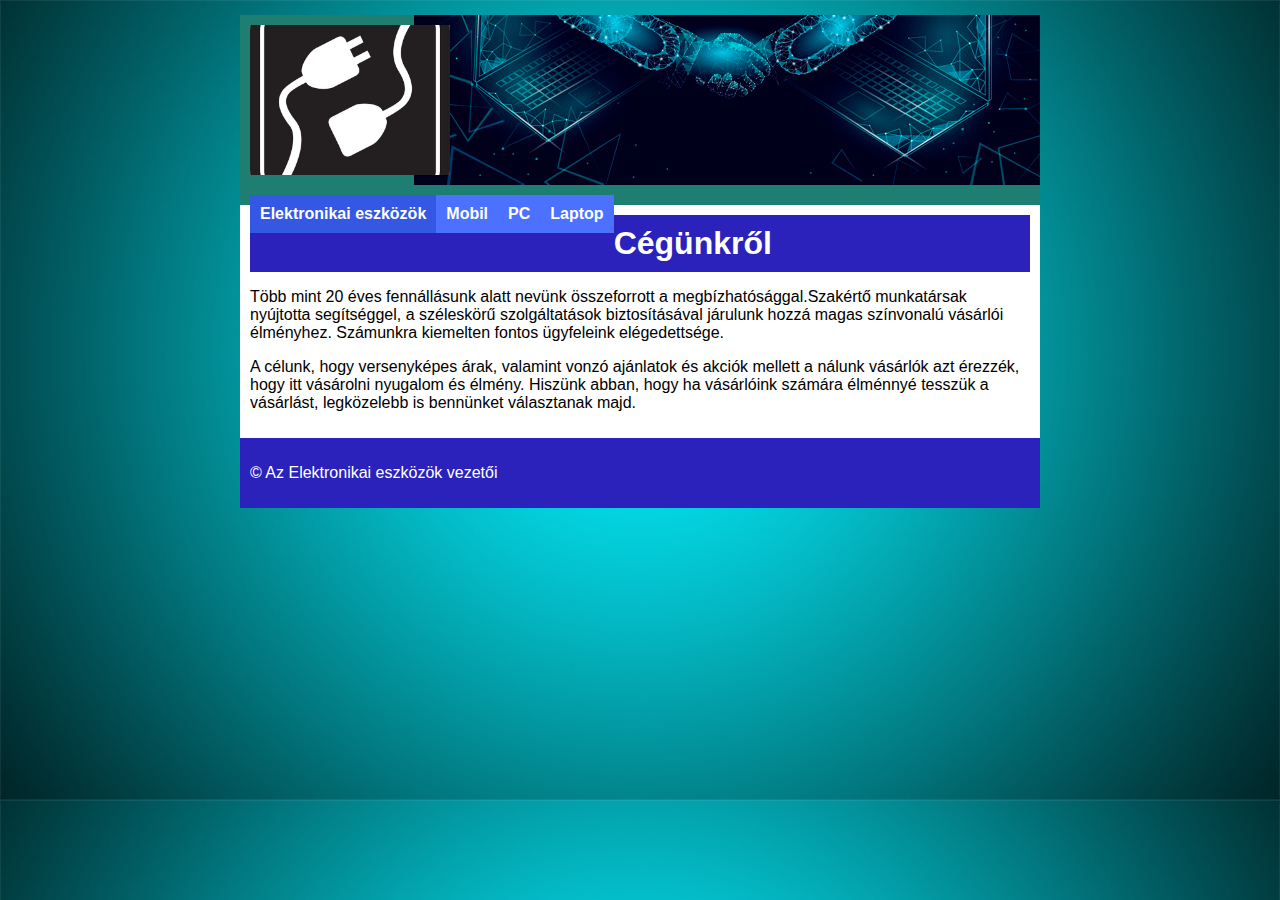
<file: Dóri Elektronikaibolt-main/index.html>
﻿<!DOCTYPE html>
<html lang="hu">

<head>
	<meta charset="utf-8">
	<title>Elektronikai eszközök</title>
	<link rel="stylesheet" href="stilusok.css" type="text/css">  
</head>

<body>
	<div id="tarolo">
		<div id="fejlec">
			<img alt="hahota.hu" src="kabel.jpg" width="200" height="150">
		</div>
		<div id="navigacio">
			<ul>
				<li><a class="aktiv" href="index.html">Elektronikai eszközök</a></li>
				<li><a href="mobil.html">Mobil</a></li>
				<li><a href="pc.html">PC</a></li>
				<li><a href="laptop.html">Laptop</a></li>

			</ul>
		</div>
		<div id="tartalom">
			<h1>Cégünkről</h1>
			<p>Több mint 20 éves fennállásunk alatt nevünk összeforrott a megbízhatósággal.Szakértő munkatársak nyújtotta segítséggel, a széleskörű szolgáltatások biztosításával járulunk hozzá magas színvonalú vásárlói élményhez. Számunkra kiemelten fontos ügyfeleink elégedettsége.
			</p>
			<p>A célunk, hogy versenyképes árak, valamint vonzó ajánlatok és akciók mellett a nálunk vásárlók azt érezzék, hogy itt vásárolni nyugalom és élmény.  Hiszünk abban, hogy ha vásárlóink számára élménnyé tesszük a vásárlást, legközelebb is bennünket választanak majd.
			</p>
		</div>
		<div id="lablec">
			<p>&copy; Az Elektronikai eszközök vezetői</p>
		</div>
	</div>
</body>

</html>
</file>
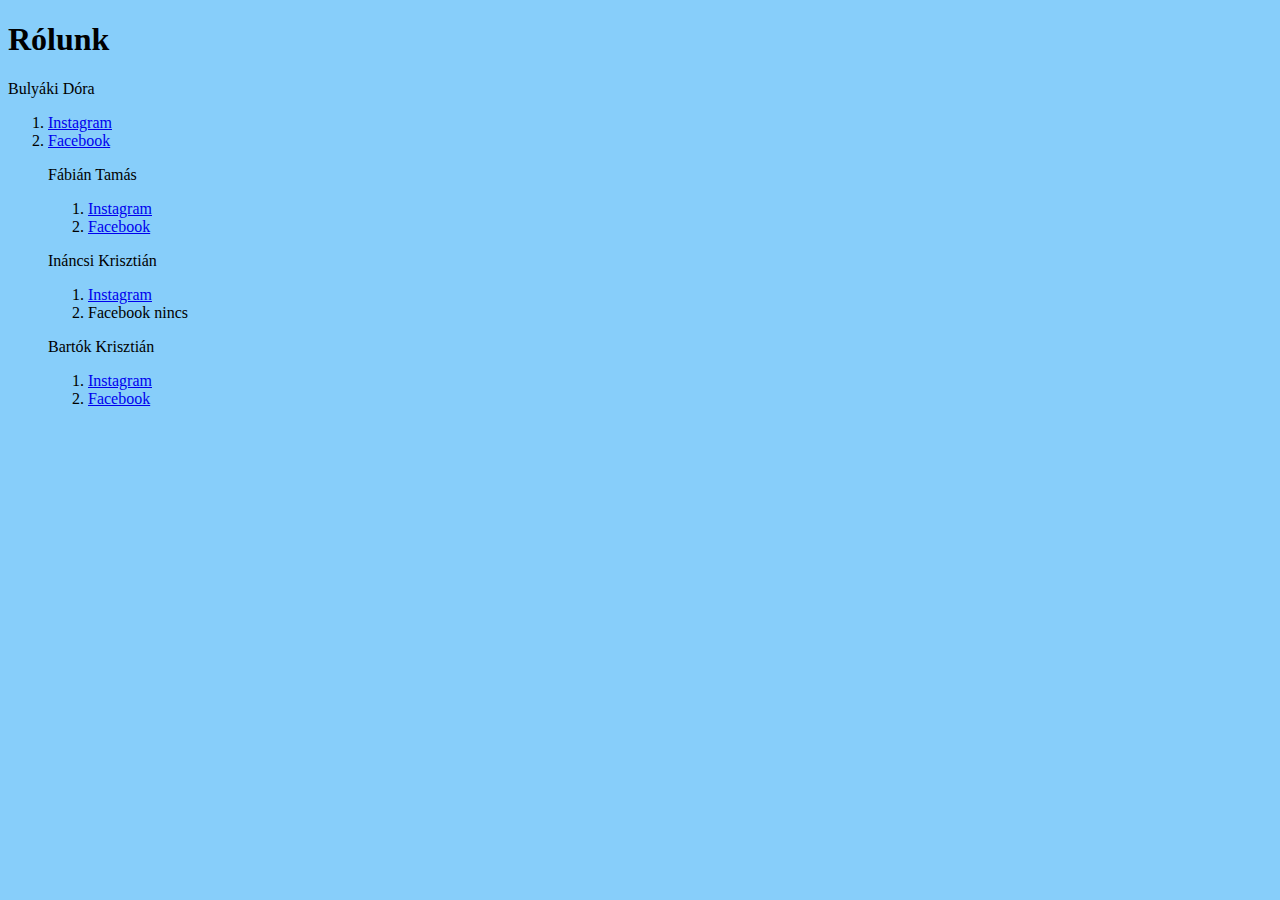
<file: B.KriszElektronikaibolt-main/Rólunk.html>
<!DOCTYPE html>
<html lang="hu">
    <head>
        <meta charset="UTF-8">
        <title>Rólunk</title>
        <style>
            body {background-color: lightskyblue;}
        </style> 
    </head>
    <body>
        <h1>Rólunk</h1>
        <p>Bulyáki Dóra</p>
        <ol>
            <li><a href="https://www.instagram.com/__.doryyy.__/?hl=hu" target="_blank">Instagram</a></li>
            <li><a href="https://www.facebook.com/dora.bulyaki.9" target="_blank">Facebook</a></li>
        <p>Fábián Tamás</p>
        <ol>
            <li><a href="https://www.instagram.com/fabiant0104/?hl=hu" target="_blank">Instagram</a></li>
            <li><a href="https://www.facebook.com/fabian01.04" target="_blank">Facebook</a></li>
        </ol>
        <p>Ináncsi Krisztián</p>
        <ol>
            <li><a href="https://www.instagram.com/krisz3738/?hl=hu" target="_blank">Instagram</a></li>
            <li>Facebook nincs</li>
        </ol>
        <p>Bartók Krisztián</p>
        <ol>
            <li><a href="https://www.instagram.com/kriszbartok/?hl=hu" target="_blank">Instagram</a></li>
            <li><a href="https://www.facebook.com/krisztian.bartok.925/" target="_blank">Facebook</a></li>
        </ol>
    </body>
    
</html>
</file>
<file: Dóri Elektronikaibolt-main/stilusok.css>
body {
    font-family: Arial, Helvetica, sans-serif;
    font-size: 100%;
    background-image: url('kek.png');
}
#tarolo {
    width: 800px;
    margin: 15px auto;
    background-color: #381fdc;
}
#fejlec {
    height: 150px;
    padding: 10px;
    background-color: #1e7e71;
    background-image: url('laptop.jpg');
    background-position: right bottom;
    background-repeat: no-repeat;
}
#lablec {
    padding: 10px;
    background-color: #2a22ba;
    color: white
}
#navigacio {
    /* float: left;
    width: 200px;*/
    padding: 10px;
    background-color: #1e7e71;
}
#tartalom {
    /*margin-left: 220px;*/
    margin: 0;
    padding: 10px;
    background-color: white;
}
h1 {
    margin: 0;
    padding: 10px;
    background-color: #2a22ba;
    color:white
}
#navigacio ul {
    padding: 0;
    margin: 0;
    list-style-type: none;
}
#navigacio li {
    float: left;
    padding: 0;
    margin: 0 0 1px 0;
}
#navigacio a {
    display: block;
    /*width: 180px; */
    font-weight: bold;
    color: white;
    background-color: #4c71ff;
    padding: 10px;
    text-decoration: none;
}
#navigacio a:hover {
    background-color: #1133b2;
}
#navigacio a.aktiv {
    background-color: #3457e4;
}
</file>
